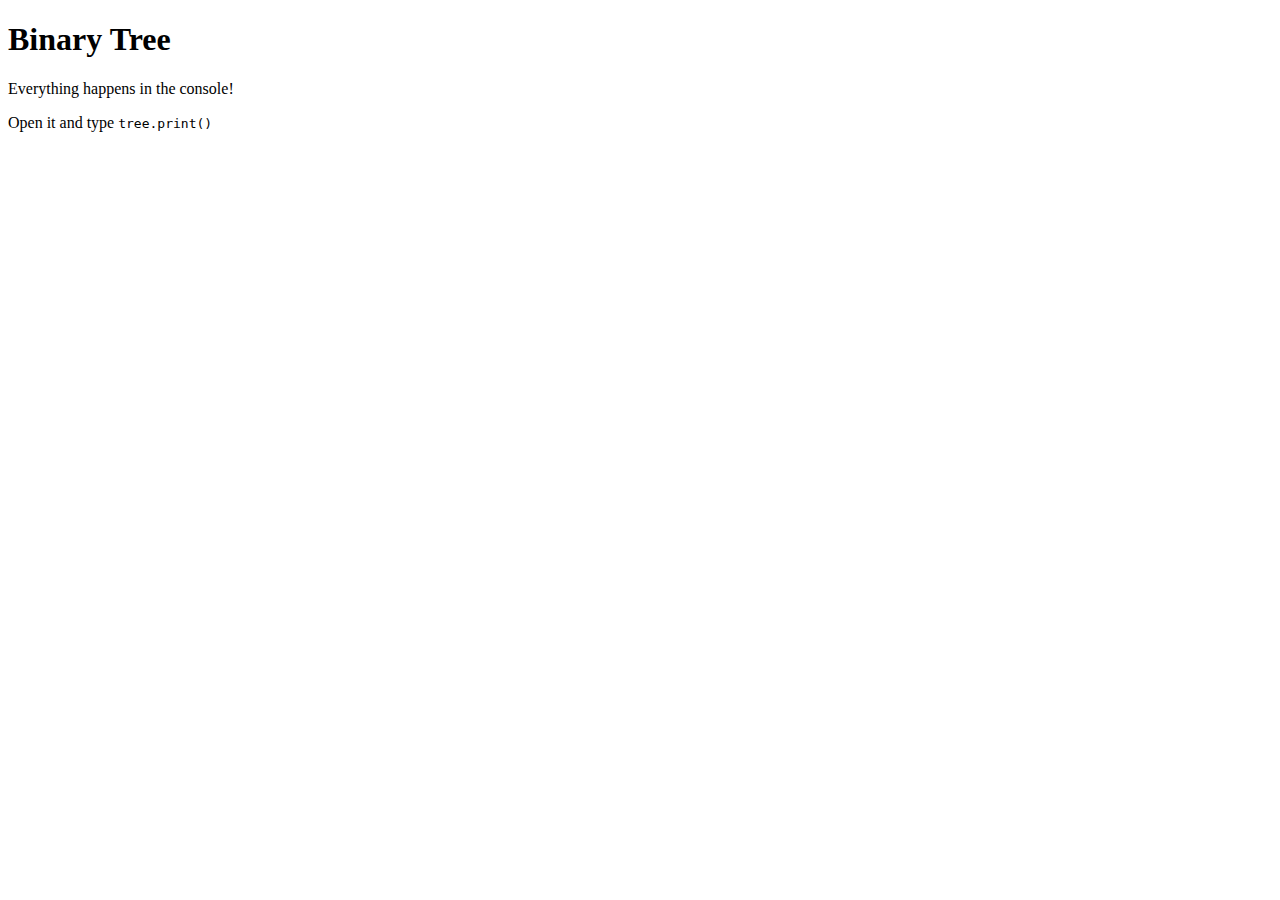
<file: BinaryTree/index.html>
<!DOCTYPE html>
<html lang="en">
<head>
  <meta charset="UTF-8">
  <meta name="viewport" content="width=device-width, initial-scale=1.0">
  <title>Binary Tree</title>
</head>
<body>
  <h1>Binary Tree</h1>
  <p>Everything happens in the console!</p>
  <p>Open it and type <code>tree.print()</code></p>
  <script src="script.js"></script>
</body>
</html>
</file>
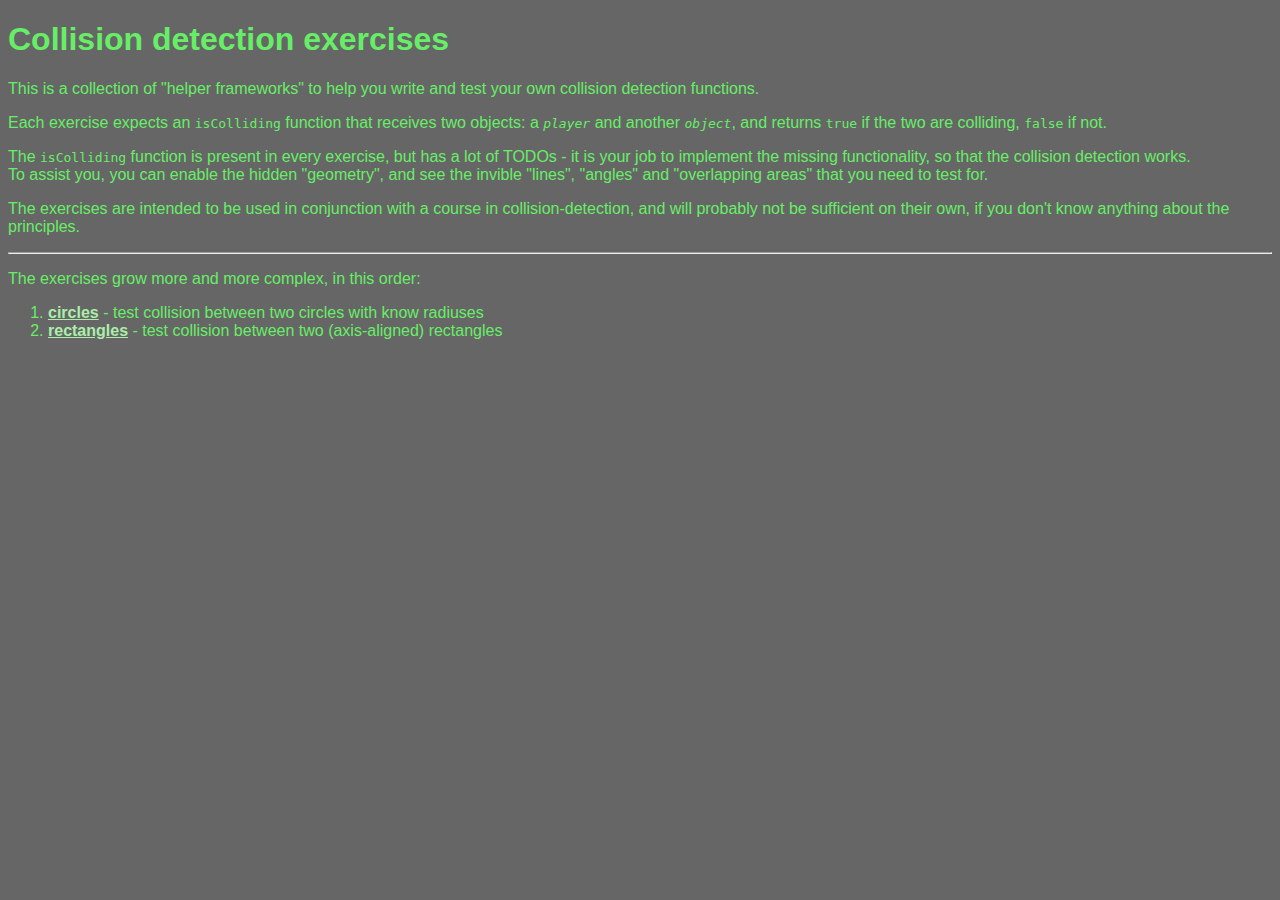
<file: dsa-collisions-main/index.html>
<!DOCTYPE html>
<html lang="en">
<head>
  <meta charset="UTF-8">
  <meta name="viewport" content="width=device-width, initial-scale=1.0">
  <title>Collisions</title>
  <link rel="stylesheet" href="style.css">
</head>
<body>
  <h1>Collision detection exercises</h1>
  <p>This is a collection of "helper frameworks" to help you write and test your own collision detection functions.</p>
  <p>Each exercise expects an <code>isColliding</code> function that receives two objects: a <i><code>player</code></i> and another <i><code>object</code></i>, and returns <code>true</code> if the two are colliding, <code>false</code> if not.</p>
  <p>The <code>isColliding</code> function is present in every exercise, but has a lot of TODOs - it is your job to implement the missing functionality, so that the collision detection works.<br>
  To assist you, you can enable the hidden "geometry", and see the invible "lines", "angles" and "overlapping areas" that you need to test for.</p>
  <p>The exercises are intended to be used in conjunction with a course in collision-detection, and will probably not be sufficient on their own, if you don't know anything about the principles.</p>
  <hr>
  <p>The exercises grow more and more complex, in this order:</p>
  <ol>
    <li><a href="circles/circles.html">circles</a> - test collision between two circles with know radiuses</li>
    <li><a href="rectangles/rectangles.html">rectangles</a> - test collision between two (axis-aligned) rectangles</li>
    
  </ol>
  
</body>
</html>
</file>
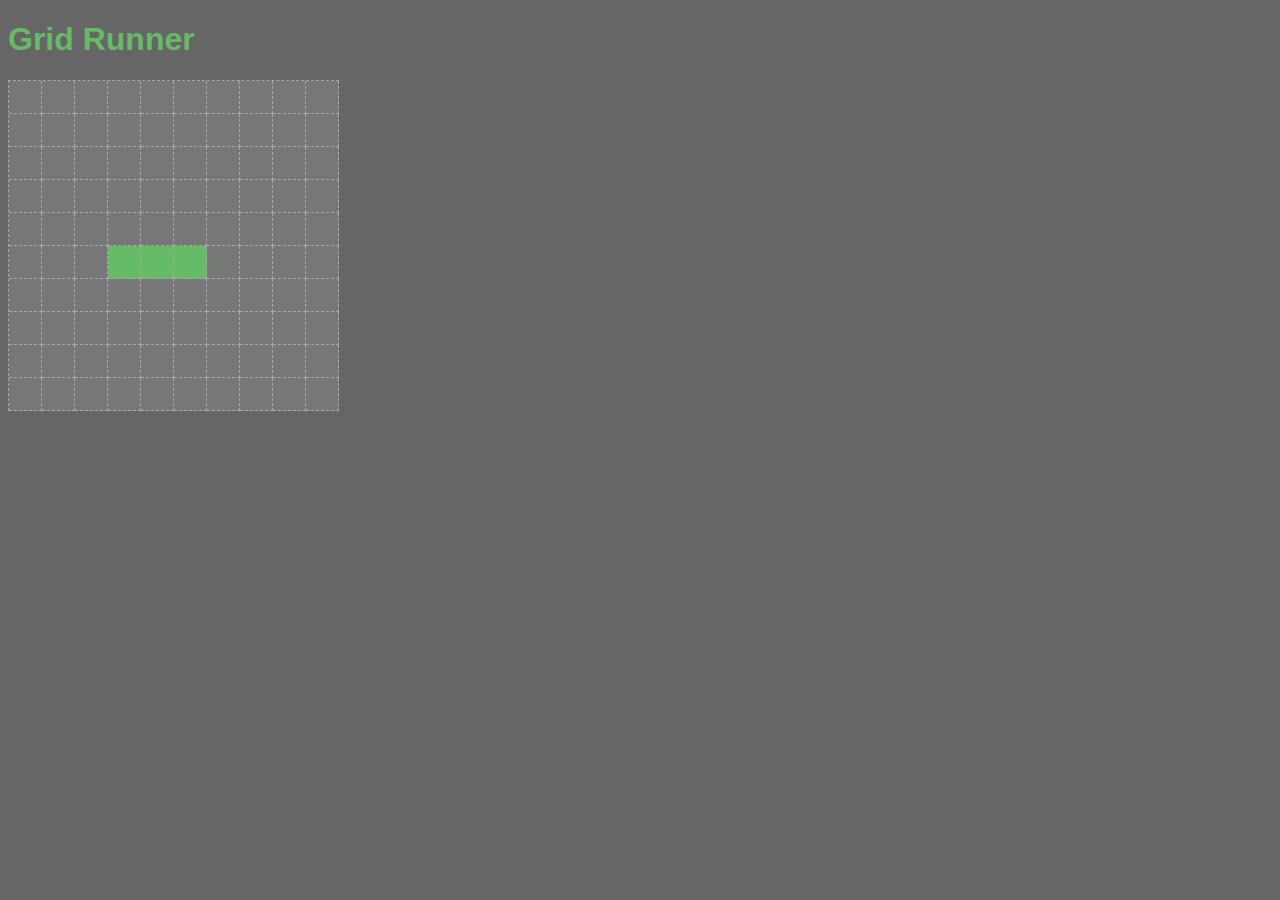
<file: GridRunner/index.html>
<!DOCTYPE html>
<html lang="en">
<head>
  <meta charset="UTF-8">
  <meta name="viewport" content="width=device-width, initial-scale=1.0">
  <title>GridRunner</title>
  <link rel="stylesheet" href="style.css">
</head>
<body>
  <h1>Grid Runner</h1>

  <div id="grid">
    <div class="cell"></div>
    <div class="cell"></div>
    <div class="cell"></div>
    <div class="cell"></div>
    <div class="cell"></div>
    <div class="cell"></div>
    <div class="cell"></div>
    <div class="cell"></div>
    <div class="cell"></div>
    <div class="cell"></div>
    <div class="cell"></div>
    <div class="cell"></div>
    <div class="cell"></div>
    <div class="cell"></div>
    <div class="cell"></div>
    <div class="cell"></div>
    <div class="cell"></div>
    <div class="cell"></div>
    <div class="cell"></div>
    <div class="cell"></div>
    <div class="cell"></div>
    <div class="cell"></div>
    <div class="cell"></div>
    <div class="cell"></div>
    <div class="cell"></div>
    <div class="cell"></div>
    <div class="cell"></div>
    <div class="cell"></div>
    <div class="cell"></div>
    <div class="cell"></div>
    <div class="cell"></div>
    <div class="cell"></div>
    <div class="cell"></div>
    <div class="cell"></div>
    <div class="cell"></div>
    <div class="cell"></div>
    <div class="cell"></div>
    <div class="cell"></div>
    <div class="cell"></div>
    <div class="cell"></div>
    <div class="cell"></div>
    <div class="cell"></div>
    <div class="cell"></div>
    <div class="cell"></div>
    <div class="cell"></div>
    <div class="cell"></div>
    <div class="cell"></div>
    <div class="cell"></div>
    <div class="cell"></div>
    <div class="cell"></div>
    <div class="cell"></div>
    <div class="cell"></div>
    <div class="cell"></div>
    <div class="cell"></div>
    <div class="cell"></div>
    <div class="cell"></div>
    <div class="cell"></div>
    <div class="cell"></div>
    <div class="cell"></div>
    <div class="cell"></div>
    <div class="cell"></div>
    <div class="cell"></div>
    <div class="cell"></div>
    <div class="cell"></div>
    <div class="cell"></div>
    <div class="cell"></div>
    <div class="cell"></div>
    <div class="cell"></div>
    <div class="cell"></div>
    <div class="cell"></div>
    <div class="cell"></div>
    <div class="cell"></div>
    <div class="cell"></div>
    <div class="cell"></div>
    <div class="cell"></div>
    <div class="cell"></div>
    <div class="cell"></div>
    <div class="cell"></div>
    <div class="cell"></div>
    <div class="cell"></div>
    <div class="cell"></div>
    <div class="cell"></div>
    <div class="cell"></div>
    <div class="cell"></div>
    <div class="cell"></div>
    <div class="cell"></div>
    <div class="cell"></div>
    <div class="cell"></div>
    <div class="cell"></div>
    <div class="cell"></div>
    <div class="cell"></div>
    <div class="cell"></div>
    <div class="cell"></div>
    <div class="cell"></div>
    <div class="cell"></div>
    <div class="cell"></div>
    <div class="cell"></div>
    <div class="cell"></div>
    <div class="cell"></div>
    <div class="cell"></div>
  </div>
  
  <script src="script.js"></script>
</body>
</html>
</file>
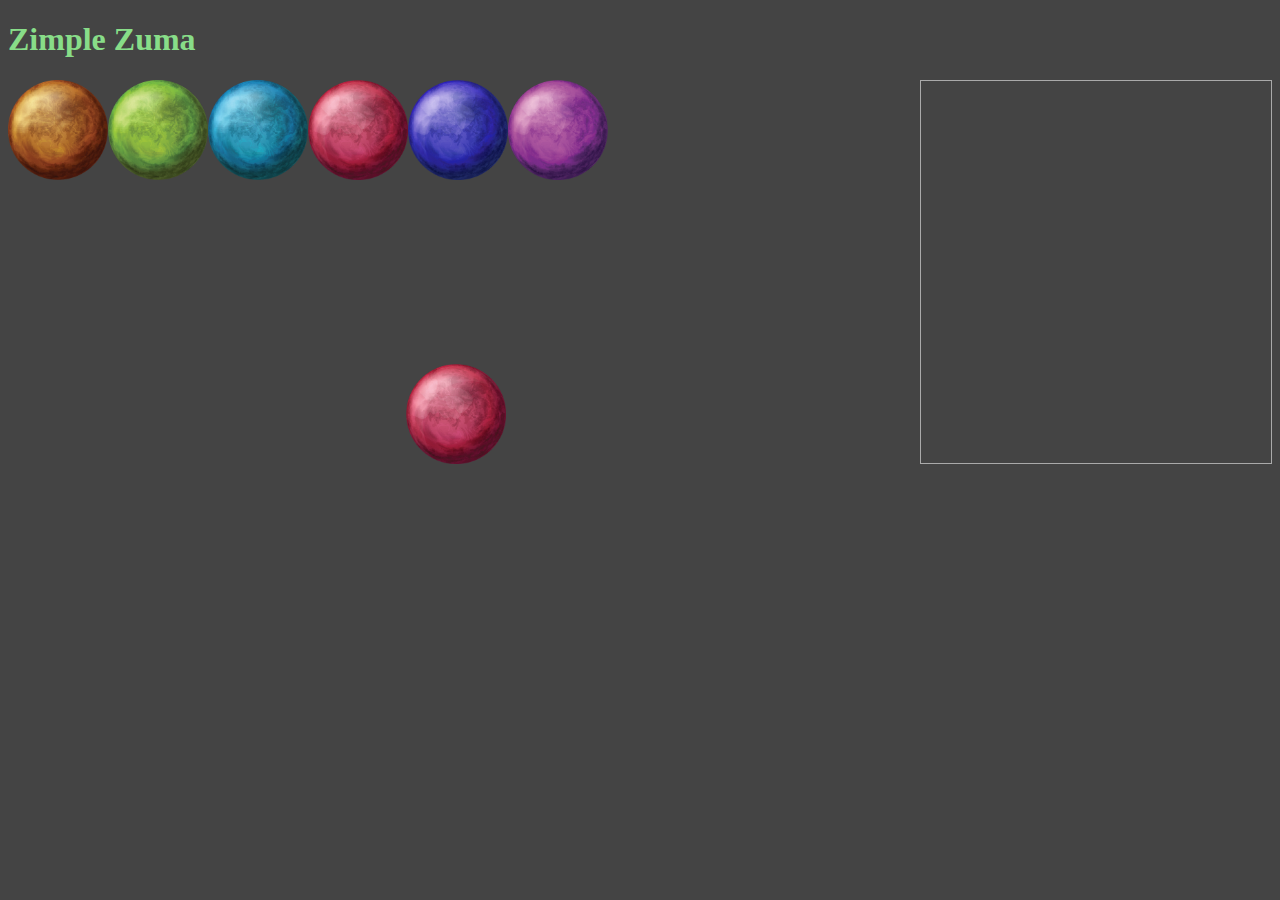
<file: ZimpleZuma/index.html>
<!DOCTYPE html>
<html lang="en">
<head>
  <meta charset="UTF-8">
  <meta name="viewport" content="width=device-width, initial-scale=1.0">
  <title>Zimple Zuma</title>
  <link rel="stylesheet" href="style.css">
</head>
<body>
  <h1>Zimple Zuma</h1>
  <main>
    <div id="board">
      <div id="balls">
       
      </div>
      <div id="cannon"></div>
    </div>
    <div id="info"></div>
  </main>
  
  <script src="script.js"></script>
</body>
</html>
</file>
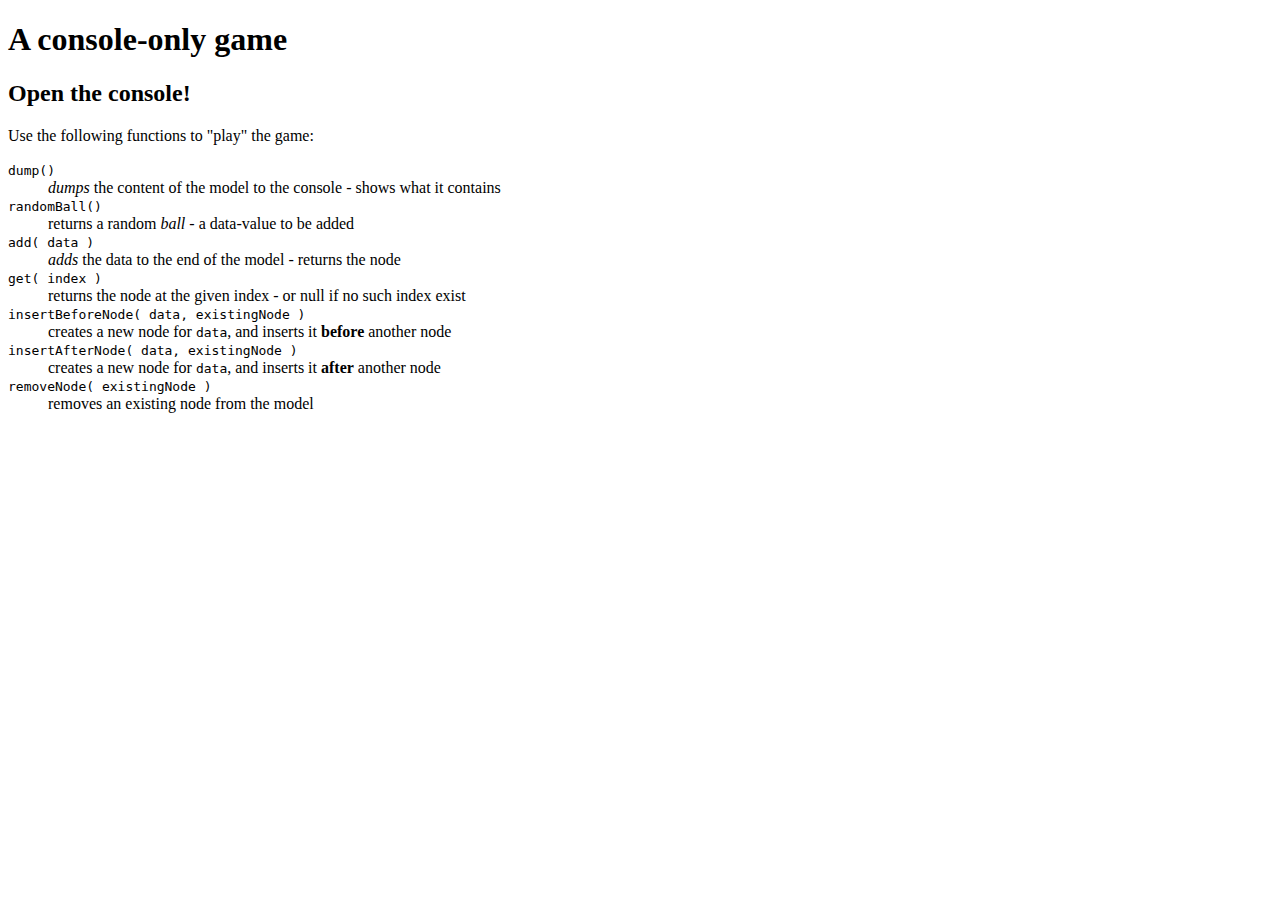
<file: ZuperZimpleZuma/model/index.html>
<!DOCTYPE html>
<html lang="en">
<head>
  <meta charset="UTF-8">
  <meta name="viewport" content="width=device-width, initial-scale=1.0">
  <title>ZuperZimpleZuma</title>
</head>
<body>
  <h1>A console-only game</h1>
  <h2>Open the console!</h2>
  <p>Use the following functions to "play" the game:</p>
  <dl>
    <dt><code>dump()</code></dt>
    <dd><i>dumps</i> the content of the model to the console - shows what it contains</dd>
    <dt><code>randomBall()</code></dt>
    <dd>returns a random <i>ball</i> - a data-value to be added</dd>
    <dt><code>add( data )</code></dt>
    <dd><i>adds</i> the data to the end of the model - returns the node</dd>
    <dt><code>get( index )</code></dt>
    <dd>returns the node at the given index - or null if no such index exist</dd>
    <dt><code>insertBeforeNode( data, existingNode )</code></dt>
    <dd>creates a new node for <code>data</code>, and inserts it <b>before</b> another node</dd>
    <dt><code>insertAfterNode( data, existingNode )</code></dt>
    <dd>creates a new node for <code>data</code>, and inserts it <b>after</b> another node</dd>
    <dt><code>removeNode( existingNode )</code></dt>
    <dd>removes an existing node from the model</dd>

  </dl>
  <script src="script.js"></script>
</body>
</html>
</file>
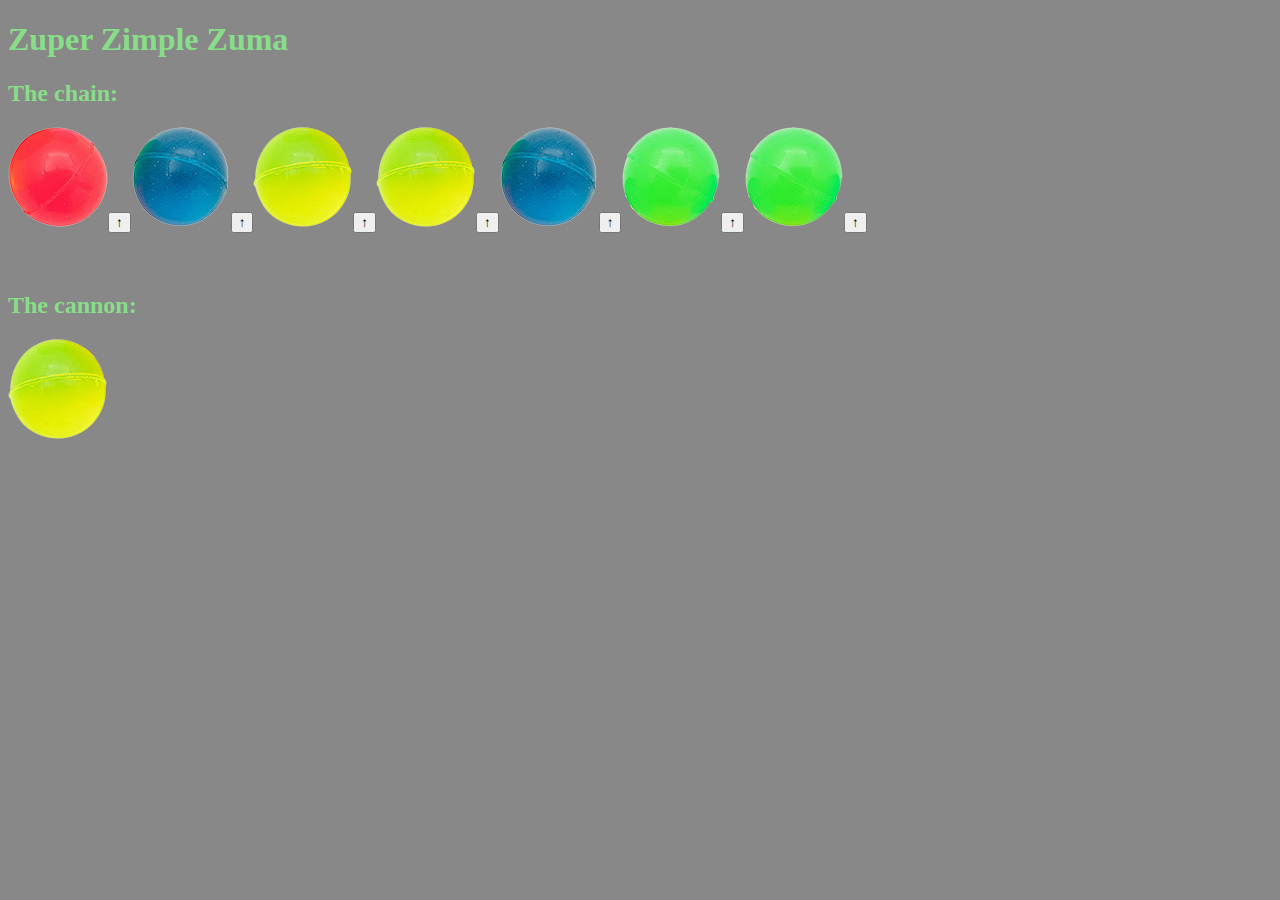
<file: ZuperZimpleZuma/view/index.html>
<!DOCTYPE html>
<html lang="en">
  <head>
    <meta charset="UTF-8" />
    <meta name="viewport" content="width=device-width, initial-scale=1.0" />
    <title>Zuper Zimple Zuma</title>
    <link rel="stylesheet" href="style.css" />
  </head>
  <body>
    <h1>Zuper Zimple Zuma</h1>

    <h2>The chain:</h2>
    <main id="chain">
      <!-- These lines are only for debugging - they are replaced by the JavaScript code -->
      <div class="ball"><img src="images/red-ball.png" /><button>↑</button></div>
      <div class="ball"><img src="images/blue-ball.png" /><button>↑</button></div>
      <div class="ball"><img src="images/yellow-ball.png" /><button>↑</button></div>
      <div class="ball"><img src="images/green-ball.png" /><button>↑</button></div>
    </main>
    
    <p><br /></p>
    <h2>The cannon:</h2>
    <div id="cannon">
      <div class="ball"><img src="images/yellow-ball.png" /></div>
    </div>

    <script src="script.js"></script>
  </body>
</html>
</file>
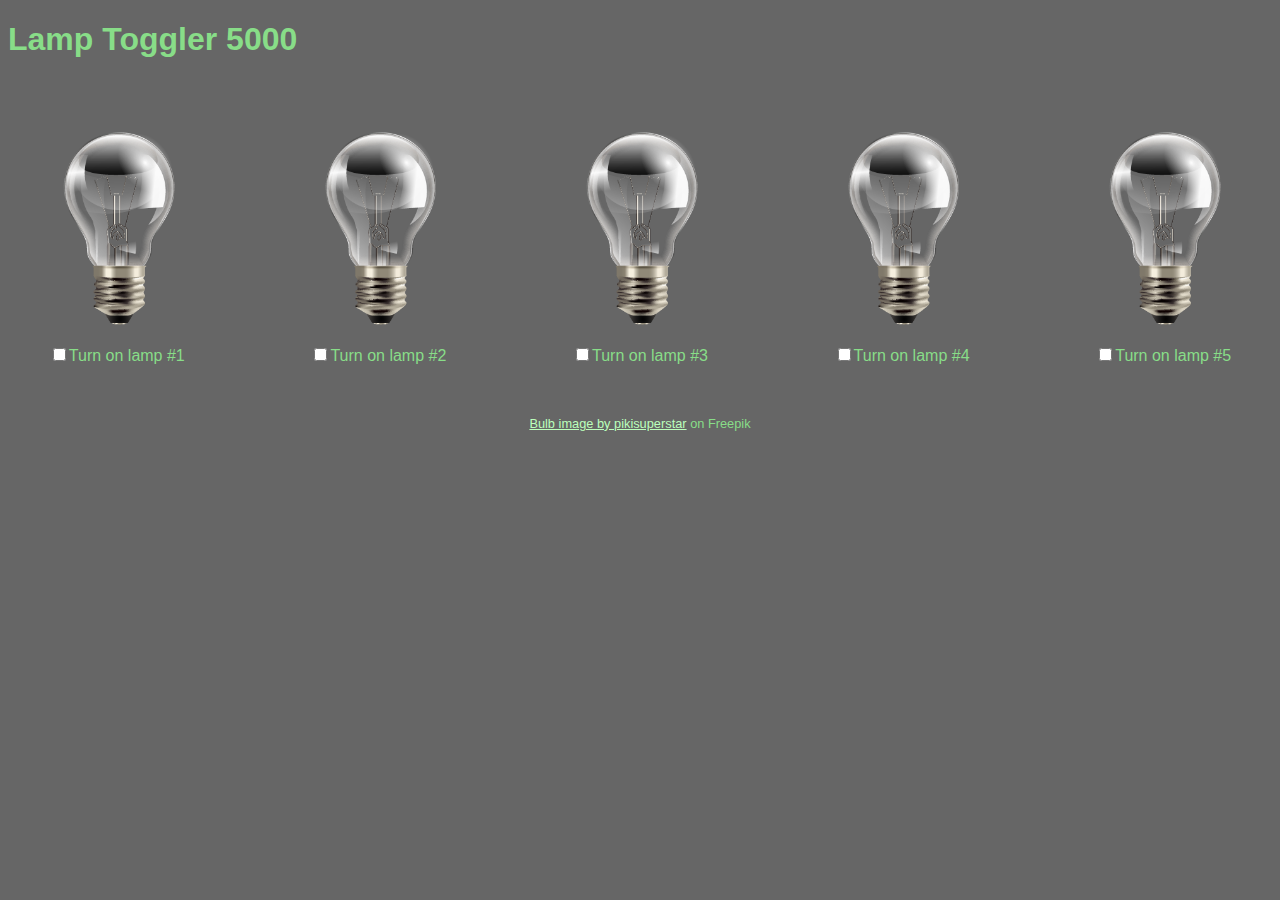
<file: LampToggler5000/version1.html>
<!DOCTYPE html>
<html lang="en">
  <head>
    <meta charset="UTF-8" />
    <meta name="viewport" content="width=device-width, initial-scale=1.0" />
    <title>Lamp Toggler 5000</title>
    <link rel="stylesheet" href="style.css" />
  </head>
  <body>
    <h1>Lamp Toggler 5000</h1>

    <main>
      <div class="lamp">
        <div class="bulb">
          <img class="on" src="images/lamp_on.png" alt="bulb turned on, with light" /><img class="off" src="images/lamp_off.png" alt="bulb turned off" />
        </div>
        <label><input type="checkbox" name="" id="" />Turn on lamp #1</label>
      </div>
      <div class="lamp">
        <div class="bulb">
          <img class="on" src="images/lamp_on.png" alt="bulb turned on, with light" /><img class="off" src="images/lamp_off.png" alt="bulb turned off" />
        </div>
        <label><input type="checkbox" name="" id="" />Turn on lamp #2</label>
      </div>
      <div class="lamp">
        <div class="bulb">
          <img class="on" src="images/lamp_on.png" alt="bulb turned on, with light" /><img class="off" src="images/lamp_off.png" alt="bulb turned off" />
        </div>
        <label><input type="checkbox" name="" id="" />Turn on lamp #3</label>
      </div>
      <div class="lamp">
        <div class="bulb">
          <img class="on" src="images/lamp_on.png" alt="bulb turned on, with light" /><img class="off" src="images/lamp_off.png" alt="bulb turned off" />
        </div>
        <label><input type="checkbox" name="" id="" />Turn on lamp #4</label>
      </div>
      <div class="lamp">
        <div class="bulb">
          <img class="on" src="images/lamp_on.png" alt="bulb turned on, with light" /><img class="off" src="images/lamp_off.png" alt="bulb turned off" />
        </div>
        <label><input type="checkbox" name="" id="" />Turn on lamp #5</label>
      </div>
    </main>

    <footer>
      <a href="https://www.freepik.com/free-vector/realistic-light-bulbs-transparent-background_5914128.htm#query=lightbulb&position=5&from_view=search&track=sph&uuid=9e632d3b-4c98-47c0-a863-5f85b3ec48fe">Bulb image by pikisuperstar</a> on
      Freepik
    </footer>

    <script src="script.js"></script>
  </body>
</html>
</file>
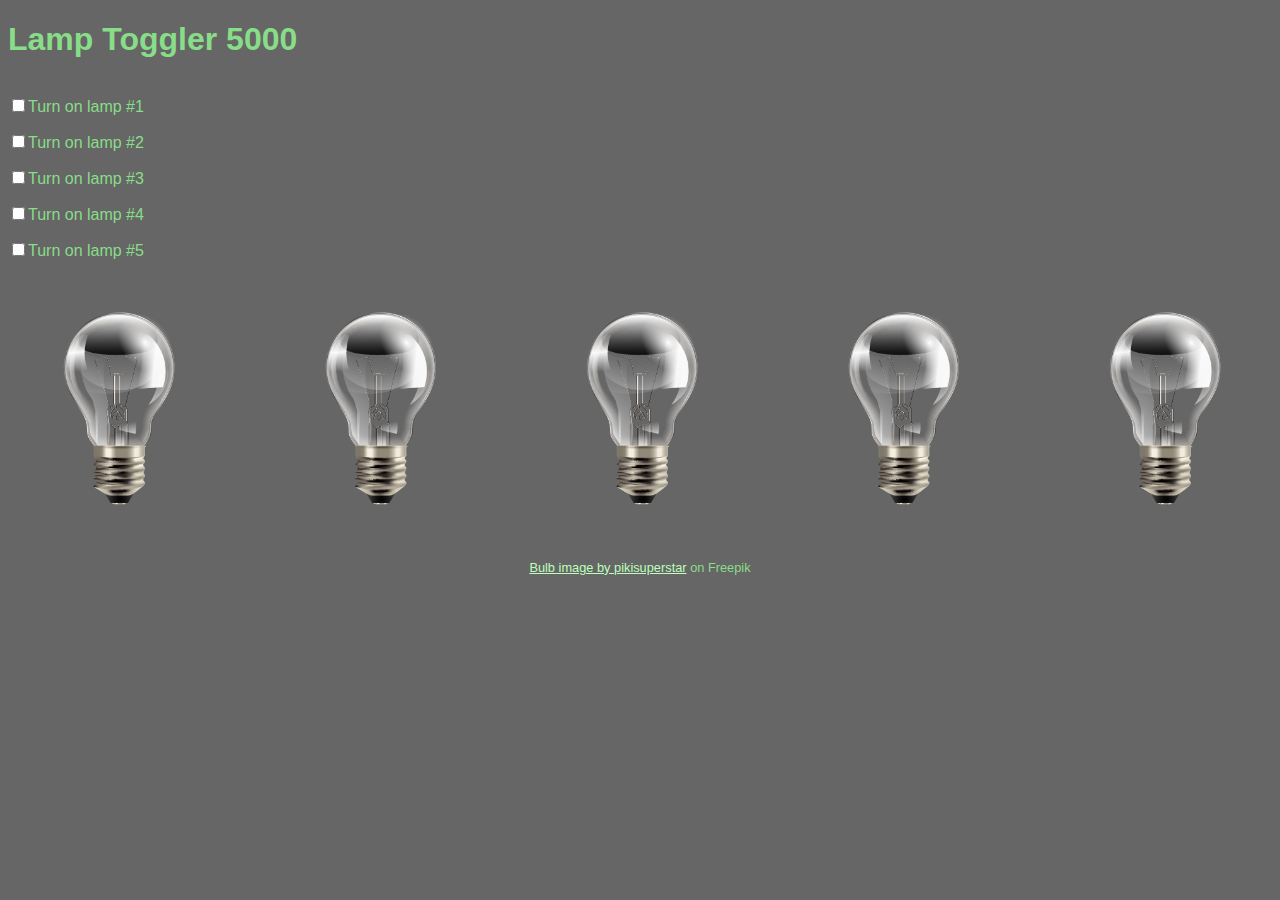
<file: LampToggler5000/version2.html>
<!DOCTYPE html>
<html lang="en">
  <head>
    <meta charset="UTF-8" />
    <meta name="viewport" content="width=device-width, initial-scale=1.0" />
    <title>Lamp Toggler 5000</title>
    <link rel="stylesheet" href="style.css" />
  </head>
  <body>
    <h1>Lamp Toggler 5000</h1>

    <header>
      <div class="buttons">
        <label><input type="checkbox" name="" id="" />Turn on lamp #1</label>
        <label><input type="checkbox" name="" id="" />Turn on lamp #2</label>
        <label><input type="checkbox" name="" id="" />Turn on lamp #3</label>
        <label><input type="checkbox" name="" id="" />Turn on lamp #4</label>
        <label><input type="checkbox" name="" id="" />Turn on lamp #5</label>
      </div>
    </header>

    <main>
      <div class="lamp">
        <div class="bulb">
          <img class="on" src="images/lamp_on.png" alt="bulb turned on, with light" /><img class="off" src="images/lamp_off.png" alt="bulb turned off" />
        </div>
      </div>
      <div class="lamp">
        <div class="bulb">
          <img class="on" src="images/lamp_on.png" alt="bulb turned on, with light" /><img class="off" src="images/lamp_off.png" alt="bulb turned off" />
        </div>
      </div>
      <div class="lamp">
        <div class="bulb">
          <img class="on" src="images/lamp_on.png" alt="bulb turned on, with light" /><img class="off" src="images/lamp_off.png" alt="bulb turned off" />
        </div>
      </div>
      <div class="lamp">
        <div class="bulb">
          <img class="on" src="images/lamp_on.png" alt="bulb turned on, with light" /><img class="off" src="images/lamp_off.png" alt="bulb turned off" />
        </div>
      </div>
      <div class="lamp">
        <div class="bulb">
          <img class="on" src="images/lamp_on.png" alt="bulb turned on, with light" /><img class="off" src="images/lamp_off.png" alt="bulb turned off" />
        </div>
      </div>
    </main>

    <footer>
      <a href="https://www.freepik.com/free-vector/realistic-light-bulbs-transparent-background_5914128.htm#query=lightbulb&position=5&from_view=search&track=sph&uuid=9e632d3b-4c98-47c0-a863-5f85b3ec48fe">Bulb image by pikisuperstar</a> on
      Freepik
    </footer>

    <script src="script.js"></script>
  </body>
</html>
</file>
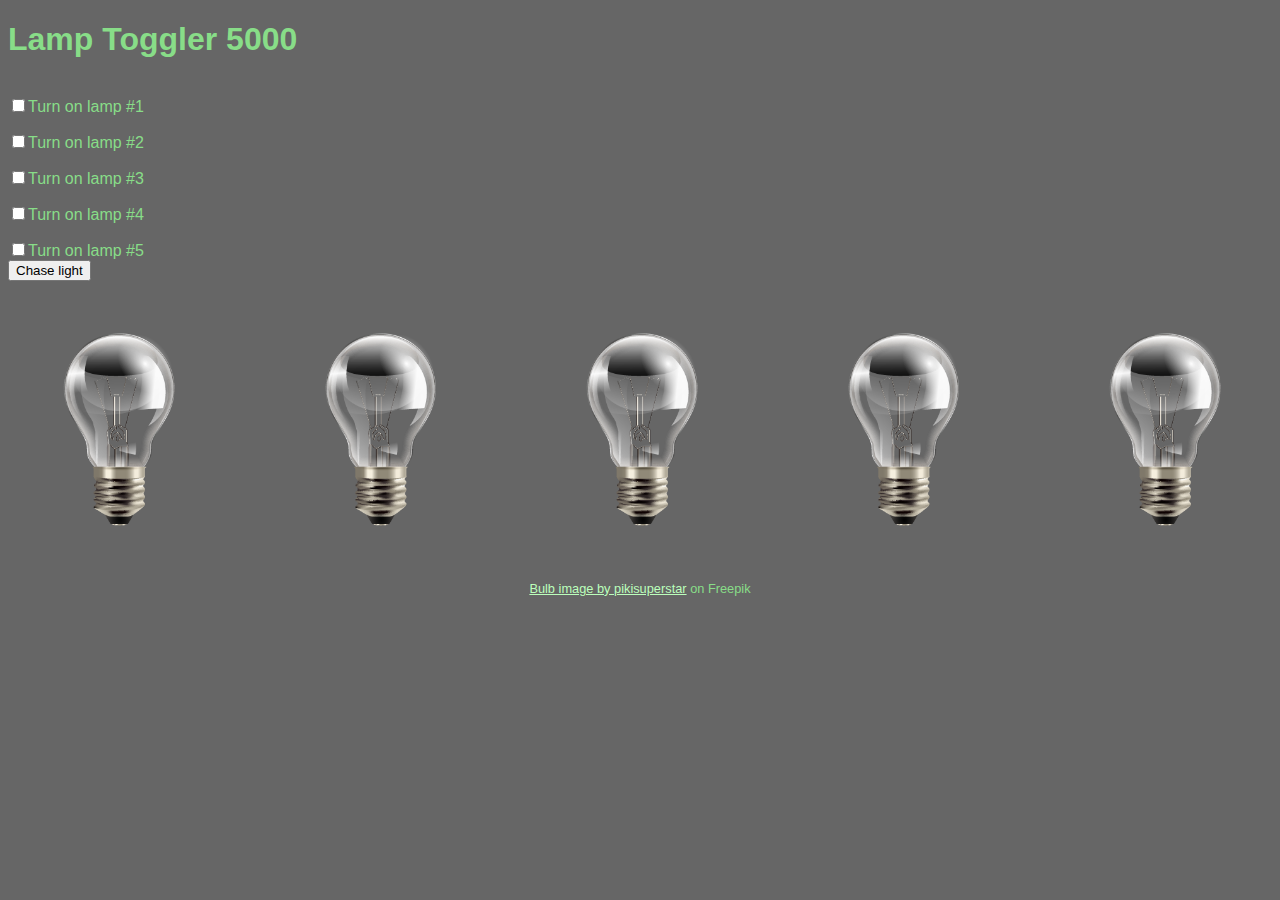
<file: LampToggler5000/version3.html>
<!DOCTYPE html>
<html lang="en">
  <head>
    <meta charset="UTF-8" />
    <meta name="viewport" content="width=device-width, initial-scale=1.0" />
    <title>Lamp Toggler 5000</title>
    <link rel="stylesheet" href="style.css" />
  </head>
  <body>
    <h1>Lamp Toggler 5000</h1>

    <header>
      <div class="buttons">
        <label><input type="checkbox" name="" id="" />Turn on lamp #1</label>
        <label><input type="checkbox" name="" id="" />Turn on lamp #2</label>
        <label><input type="checkbox" name="" id="" />Turn on lamp #3</label>
        <label><input type="checkbox" name="" id="" />Turn on lamp #4</label>
        <label><input type="checkbox" name="" id="" />Turn on lamp #5</label>
      </div>
      <button id="chase_light">Chase light</button>
    </header>

    <main>
      <div class="lamp">
        <div class="bulb">
          <img class="on" src="images/lamp_on.png" alt="bulb turned on, with light" /><img class="off" src="images/lamp_off.png" alt="bulb turned off" />
        </div>
      </div>
      <div class="lamp">
        <div class="bulb">
          <img class="on" src="images/lamp_on.png" alt="bulb turned on, with light" /><img class="off" src="images/lamp_off.png" alt="bulb turned off" />
        </div>
      </div>
      <div class="lamp">
        <div class="bulb">
          <img class="on" src="images/lamp_on.png" alt="bulb turned on, with light" /><img class="off" src="images/lamp_off.png" alt="bulb turned off" />
        </div>
      </div>
      <div class="lamp">
        <div class="bulb">
          <img class="on" src="images/lamp_on.png" alt="bulb turned on, with light" /><img class="off" src="images/lamp_off.png" alt="bulb turned off" />
        </div>
      </div>
      <div class="lamp">
        <div class="bulb">
          <img class="on" src="images/lamp_on.png" alt="bulb turned on, with light" /><img class="off" src="images/lamp_off.png" alt="bulb turned off" />
        </div>
      </div>
    </main>

    <footer>
      <a href="https://www.freepik.com/free-vector/realistic-light-bulbs-transparent-background_5914128.htm#query=lightbulb&position=5&from_view=search&track=sph&uuid=9e632d3b-4c98-47c0-a863-5f85b3ec48fe">Bulb image by pikisuperstar</a> on
      Freepik
    </footer>

    <script src="script.js"></script>
  </body>
</html>
</file>
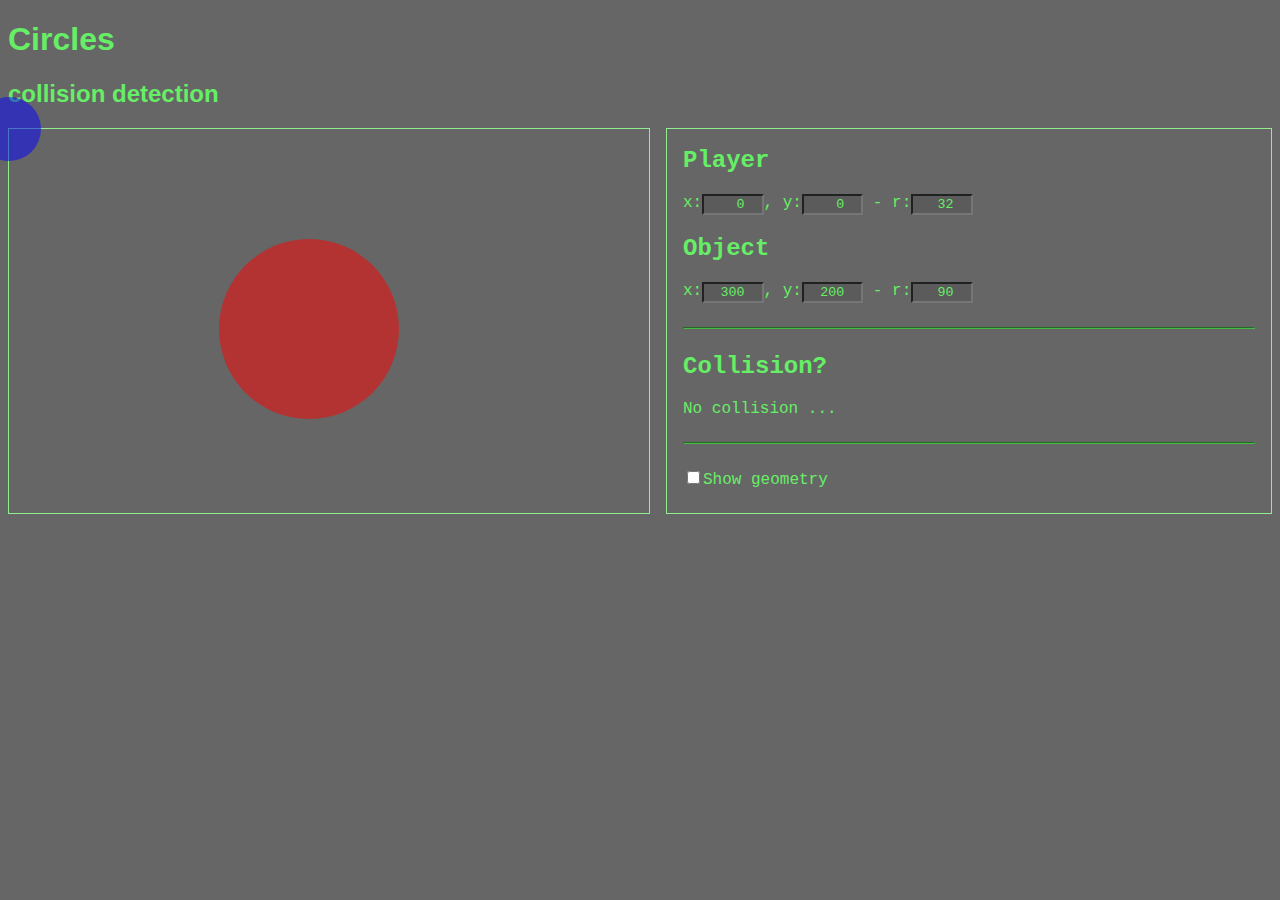
<file: dsa-collisions-main/circles/circles.html>
<!DOCTYPE html>
<html lang="en">
  <head>
    <meta charset="UTF-8" />
    <meta name="viewport" content="width=device-width, initial-scale=1.0" />
    <title>Circles - collision detection</title>
    <link rel="stylesheet" href="circles.css" />
  </head>
  <body>
    <h1>Circles</h1>
    <h2>collision detection</h2>
    <main>
      <div id="gamefield">
        <div id="player"></div>
        <div id="object"></div>
        <svg id="geometry" class="hidden">
          <line id="distance" x1="150" y1="100" x2="300" y2="200" stroke="yellow" stroke-width="2"></line>
          <line id="deltaX" x1="150" y1="100" x2="300" y2="100" stroke="white"></line>
          <line id="deltaY" x1="150" y1="100" x2="300" y2="100" stroke="white"></line>
          <rect id="tinyRect" x1="150" y1="100" width="10" height="10" stroke="white" fill="transparent"> </rect>
        </svg>
      </div>
      <div id="info">
        <h2>Player</h2>
        <p>
          x:
          <input type="number" name="player-x" id="player-x">,
          y: 
          <input type="number" name="player-y" id="player-y">&nbsp-
          r: 
          <input type="number" name="player-r" id="player-r">
        </p>

        <h2>Object</h2>
        <p>
          x:
          <input type="number" name="object-x" id="object-x">,
          y: 
          <input type="number" name="object-y" id="object-y">&nbsp-
          r: 
          <input type="number" name="object-r" id="object-r">
        </p>

        <hr />

        <h2>Collision?</h2>
        <p id="collision-status">No collision ...</p>
        <hr>
        <label><input type="checkbox" name="" id="show-geometry">Show geometry</label>
      </div>
    </main>

    <script src="circles.js"></script>
  </body>
</html>
</file>
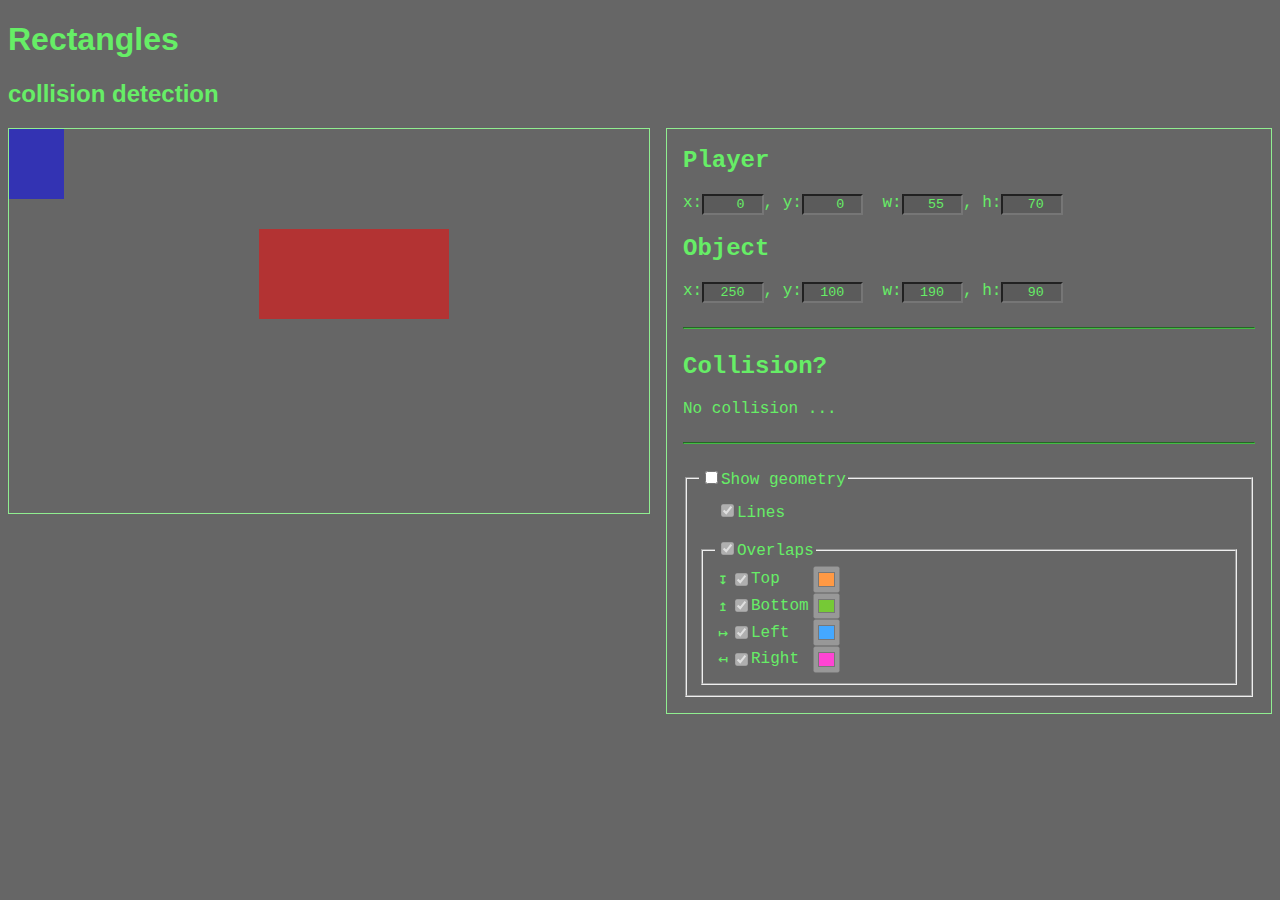
<file: dsa-collisions-main/rectangles/rectangles.html>
<!DOCTYPE html>
<html lang="en">
<head>
  <meta charset="UTF-8">
  <meta name="viewport" content="width=device-width, initial-scale=1.0">
  <title>Rectangles - collision-detection</title>
  <link rel="stylesheet" href="rectangles.css">
</head>
<body>
  <h1>Rectangles</h1>
  <h2>collision detection</h2>

  <main>
    <div id="gamefield">
      <div id="player"></div>
      <div id="object"></div>
      <svg id="geometry" class="hidden">
        <pattern id="diagonalTop" width="10" height="10" patternTransform="rotate(75 0 0)" patternUnits="userSpaceOnUse">
          <line x1="0" y1="0" x2="0" y2="10" style="stroke:#ff9944; stroke-width:1" />
        </pattern>
        <pattern id="diagonalBottom" width="10" height="10" patternTransform="rotate(-75 0 0)" patternUnits="userSpaceOnUse">
          <line x1="0" y1="0" x2="0" y2="10" style="stroke:#76c936; stroke-width:1" />
        </pattern>
        <pattern id="diagonalLeft" width="10" height="10" patternTransform="rotate(25 0 0)" patternUnits="userSpaceOnUse">
          <line x1="0" y1="0" x2="0" y2="10" style="stroke:#44a8ff; stroke-width:1" />
        </pattern>
        <pattern id="diagonalRight" width="10" height="10" patternTransform="rotate(-25 0 0)" patternUnits="userSpaceOnUse">
          <line x1="0" y1="0" x2="0" y2="10" style="stroke:#ff44d3; stroke-width:1" />
        </pattern>

        <g class="object lines">
          <line id="objectLeft" x1="150" y1="0" x2="150" y2="1000"></line>
          <line id="objectRight" x1="150" y1="0" x2="150" y2="1000"></line>
          <line id="objectTop" x1="150" y1="100" x2="300" y2="100"></line>
          <line id="objectBottom" x1="150" y1="100" x2="300" y2="100"></line>
        </g>
        <g class="player lines">
          <line id="playerLeft" x1="150" y1="0" x2="150" y2="1000"></line>
          <line id="playerRight" x1="150" y1="0" x2="150" y2="1000"></line>
          <line id="playerTop" x1="150" y1="100" x2="300" y2="100"></line>
          <line id="playerBottom" x1="150" y1="100" x2="300" y2="100"></line>
        </g>

        <g class="overlaps">
          <rect id="overlapObjectTop" x1="150" y1="100" width="150" height="100" stroke="transparent" fill="url(#diagonalTop)"> </rect>
          <rect id="overlapObjectBottom" x1="150" y1="100" width="150" height="100" stroke="transparent" fill="url(#diagonalBottom)"> </rect>
          <rect id="overlapObjectLeft" x1="150" y1="100" width="150" height="100" stroke="transparent" fill="url(#diagonalLeft)"> </rect>
          <rect id="overlapObjectRight" x1="150" y1="100" width="150" height="100" stroke="transparent" fill="url(#diagonalRight)"> </rect>
        </g>
      </svg>
    </div>
    <div id="info">
      <h2>Player</h2>
      <p>
        x: <input type="number" name="player-x" id="player-x">,
        y: <input type="number" name="player-y" id="player-y">
        &nbsp;
        w: <input type="number" name="player-w" id="player-w">,
        h: <input type="number" name="player-h" id="player-h">
      </p>

      <h2>Object</h2>
      <p>
        x: <input type="number" name="object-x" id="object-x">,
        y: <input type="number" name="object-y" id="object-y">
        &nbsp;
        w: <input type="number" name="object-w" id="object-w">,
        h: <input type="number" name="object-h" id="object-h">
      </p>

      <hr />

      <h2>Collision?</h2>
      <p id="collision-status">No collision ...</p>
      <hr>

      <form id="geometry-settings">
        <fieldset class="geometry" disabled>
          <legend>
            <label><input type="checkbox" name="show" id="show-geometry">Show geometry</label>
          </legend>
        
          <fieldset class="lines">
            <legend>
          <label><input type="checkbox" checked name="lines" id="geometry-lines">Lines</label>
            </legend>
          </fieldset>
          
          <fieldset class="overlaps">
            <legend>
              <label><input type="checkbox" checked name="overlaps" id="geometry-overlaps">Overlaps</label>
            </legend>
            <label><span>↧</span><input type="checkbox" checked name="" id="geometry-top">Top
            <input type="color" name="" id="color-top" value="#ff9944"></label>
            <label><span>↥</span><input type="checkbox" checked name="" id="geometry-bottom">Bottom
            <input type="color" name="" id="color-bottom" value="#76c936"></label>
            <label><span>↦</span><input type="checkbox" checked name="" id="geometry-left">Left
            <input type="color" name="" id="color-left" value="#44a8ff"></label>
            <label><span>↤</span><input type="checkbox" checked name="" id="geometry-right">Right
            <input type="color" name="" id="color-right" value="#ff44d3"></label>
          </fieldset>
        </fieldset>
      </form>
    </div>
  </main>
  
  <script src="rectangles.js"></script>
</body>
</html>
</file>
<file: dsa-collisions-main/style.css>
body {
  background-color: #666;
  color: #6e6;
  font-family: Arial, Helvetica, sans-serif;
}


a {
  color: #aea;
  font-weight: bold;
}

a:visited {
  color: #4a4;
}
</file>
<file: GridRunner/style.css>
body {
  background-color: #666;
  color: #6b6;
  font-family: Arial, Helvetica, sans-serif;
}

#grid {
  display: grid;
  grid-template-columns: repeat(10, max-content);
  border-left: 1px dashed darkgray;
  border-top: 1px dashed darkgray;
  width: fit-content
}

.cell {
  width: 32px;
  aspect-ratio: 1 / 1;
  background-color: #777;
  border-right: 1px dashed darkgray;
  border-bottom: 1px dashed darkgray;
}

.player {
  background-color: #6b6;
}

.goal {
  background-color: #cc0;
}
</file>
<file: ZimpleZuma/style.css>
body {
  background-color: #444;
  color: #8d8;
}

main {
  display: flex;
  gap: 1em;
}

#board {
 position: relative;
 min-width: 70vw;
 min-height: 30vw;
}

.hide {
  visibility: hidden;
}

#info {
  border: 1px solid #aaa;
  width: 100%;
  padding: 1.5em;
  font-family: "Courier New", Courier, monospace;
}

#balls {
  display: flex;
}

.ball img {
  width: 100px;
  height: 100px;
}

#cannon {
  width: 100px;
  height: 100px;
  position: absolute;
  bottom: 0;
  left: calc(50% - 50px)
}

.animatefromcannon {
  animation: animatefromcannon 1s ease-in 1;
}

@keyframes animatefromcannon {
  from {
    transform: translate(var(--delta-x), var(--delta-y));
  }
  to {
    transform: translate(0,0);
  }
}

.expand {
  animation: expand .2s ease-in .8s 1 backwards;
}

@keyframes expand {
  from {
    width: 0;
  }
  to {
    width: 100px;
  }
}

.remove {
  animation: implode .7s ease-in 1 forwards;
}

@keyframes implode {
  from {
    scale: 1;
  }
  to {
    scale: 0;
  }
}
</file>
<file: ZuperZimpleZuma/view/style.css>
body {
  background-color: #888;
  color: #8d8;
}

main {
  display: flex;
}

.ball {
  font-size: 300%;
}

.hide {
  visibility: hidden;
}

button {
  align-self: start;
}

/* animations */

.expand {
  animation-name: expand;
  animation-duration: .2s;
  animation-timing-function: ease-in;
  animation-delay: 0.8s;
  animation-iteration-count: 1;
  animation-fill-mode: backwards;
}

/* hack to make the button invisible while expanding */
.expand button {
  display: none;
}

@keyframes expand {
  from {
    width: 0;
  }
  to {
    width: 100px;
  }
}

.animatefromcannon {
  animation: animatefromcannon 1s ease-in 1;
}

@keyframes animatefromcannon {
  from {
    transform: translate(var(--delta-x), var(--delta-y));
  }
  to {
    transform: translate(0,0);
  }
}

.implode {
  animation: implode .7s ease-in 1 forwards;
}

@keyframes implode {
  from {
    scale: 1;
  }
  to {
    scale: 0;
  }
}
</file>
<file: LampToggler5000/style.css>
body {
  background-color: #666;
  color: #8d8;
  font-family: Arial, Helvetica, sans-serif;
}

a {
  color: #bfb;
}

.buttons {
  display: flex;
  flex-direction: column;
}

main {
  display: flex;
  justify-content: space-between;
}

.bulb { 
  position: relative;
  max-width: 17vw;
}

.bulb img {
  width: 100%;
}

.bulb .off {
  position: absolute;
  top: 0;
  left: 0;
}

.lamp.on .bulb .off {
  opacity: 0;
}

.lamp:not(.on) .bulb .on {
  opacity: 0;
}

.lamp {
  display: flex;
  flex-direction: column;
  align-items: center;
}

label {
  margin-top: 1em;
}

footer {
  margin-block-start: 4em;
  text-align: center;
  font-size: 80%;
}
</file>
<file: dsa-collisions-main/circles/circles.css>
body {
  background-color: #666;
  color: #6e6;
  font-family: Arial, Helvetica, sans-serif;
}

main {
  display: flex;
  gap: 1em;
}

#info {
  border: 1px solid lightgreen;
  flex-grow: 1;
  padding: 1em;
  font-family: "Courier New", Courier, monospace;
}

#info h2:first-child {
  margin-block-start: .1em;
}

#info p {
  display: flex;
}

#info hr {
  margin-block: 1.5em;
  border-color: #4b4;
}

input[type="number"] {
  background-color: #5b5b5b;
  color: #6e6;
  font-family: inherit;
  text-align: right;
  width: 4em;
}

#gamefield {
  border: 1px solid lightgreen;
  width: calc(20 * 32px);
  height: calc(12 * 32px);

  position: relative;
}

#player {
  position: absolute;
  left: 0;
  top: 0;

  width: 64px;
  aspect-ratio: 1 / 1;
  border-radius: 50%;
  translate: calc(var(--x) * 1px - 50%) calc(var(--y) * 1px - 50%);
  color: blue;
  background-color: currentColor;
  opacity: 0.5;
}

#object {
  --x: 0;
  --y: 0;
  position: absolute;
  left: 0px;
  top: 0px;

  width: 180px;

  aspect-ratio: 1 / 1;
  border-radius: 50%;
  translate: calc(var(--x) * 1px - 50%) calc(var(--y) * 1px - 50%);
  color: red;
  background-color: currentColor;
  opacity: 0.5;
}

#object.collision {
  outline: 1px solid yellow;
}

.collision {
  animation: flash-yellow 1s ease-in-out infinite alternate;
}

@keyframes flash-yellow {
  to {
    color: yellow;
  }
}

/* SVG GEOMETRY */
svg#geometry {
  width: 100%;
  height: 100%;
}

.hidden {
  visibility: hidden;
}
</file>
<file: dsa-collisions-main/rectangles/rectangles.css>
body {
  background-color: #666;
  color: #6e6;
  font-family: Arial, Helvetica, sans-serif;
}

main {
  display: flex;
  gap: 1em;
}

#info {
  border: 1px solid lightgreen;
  flex-grow: 1;
  padding: 1em;
  font-family: "Courier New", Courier, monospace;
}

#info h2:first-child {
  margin-block-start: .1em;
}

#info p {
  display: flex;
}

#info hr {
  margin-block: 1.5em;
  border-color: #4b4;
}
#info fieldset.lines {
  border-color: transparent;
  margin-top: .4em;
}

#info fieldset.overlaps {
  display: flex;
  flex-direction: column;
}

#info fieldset.overlaps>label {
  width: 10em;
  display: grid;
  grid-template-columns: 1em max-content 1fr 1fr;
  align-items: center;
}

#info fieldset.overlaps>label span {  
  text-align: center;
}

#info fieldset.overlaps input[type="color"] {
  width: 2em;
  height: 2em;
}

input[type="number"] {
  background-color: #5b5b5b;
  color: #6e6;
  font-family: inherit;
  text-align: right;
  width: 4em;
}

#gamefield {
  border: 1px solid lightgreen;
  width: calc(20 * 32px);
  height: calc(12 * 32px);

  position: relative;
}

#player {
  position: absolute;
  left: 0;
  top: 0;

  width: calc(var(--w) * 1px);
  height: calc(var(--h) * 1px);
  translate: calc(var(--x) * 1px) calc(var(--y) * 1px);
  color: blue;
  background-color: currentColor;
  opacity: 0.5;
}

#object {
  position: absolute;
  left: 0px;
  top: 0px;

  width: calc(var(--w) * 1px);
  height: calc(var(--h) * 1px);
  translate: calc(var(--x) * 1px) calc(var(--y) * 1px);

  color: red;
  background-color: currentColor;
  opacity: 0.5;
}

#object.collision {
  outline: 1px solid yellow;
}

.collision {
  animation: flash-yellow 1s ease-in-out infinite alternate;
}

@keyframes flash-yellow {
  to {
    color: yellow;
  }
}

/* SVG GEOMETRY */
svg#geometry {
  position: relative;
  width: 100%;
  height: 100%;
}

svg#geometry g.object line {
  stroke: pink;
  stroke-dasharray: 4;
}

svg#geometry g.player line {
  stroke: lightblue;
}

.hidden {
  visibility: hidden;
}
</file>
